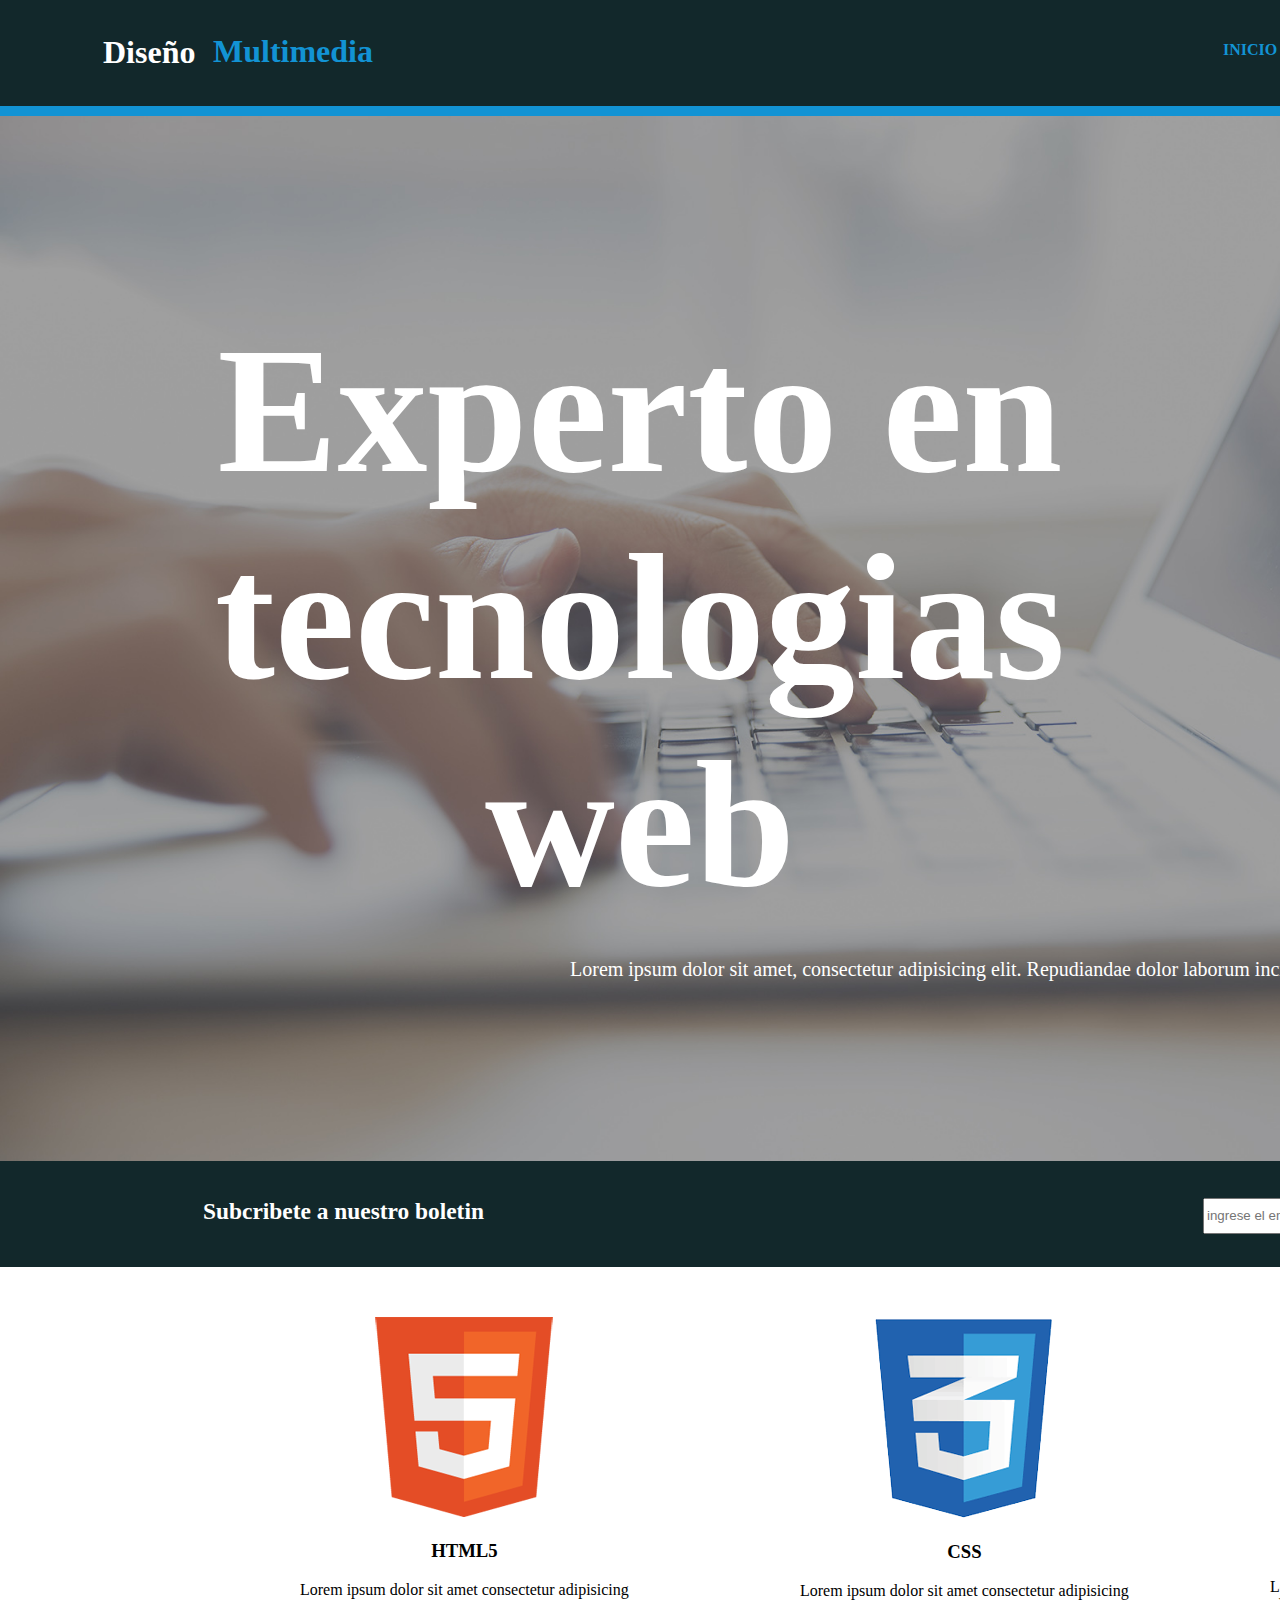
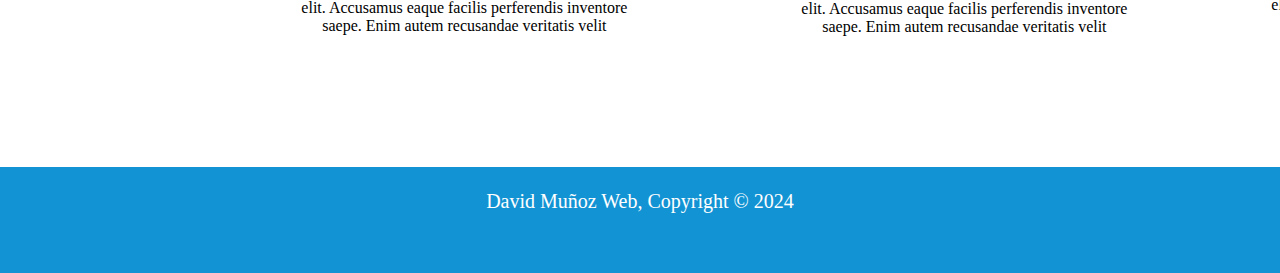
<file: index.html>
<!DOCTYPE html>
<html lang="en">
<head>
    <meta charset="UTF-8">
    <meta name="viewport" content="width=device-width, initial-scale=1.0">
    <title>DiseñoMultimedia</title>
    <link rel="stylesheet" href="./styles/css1.css">
</head>
<body>
    <main>
        <header>
            <h1 class="h1">Diseño <h1 class="h2">Multimedia</h1>
            <nav class="botones1">
                <a href="index.html">
                     <b class="inicio">INICIO</b>
                </a>
                <a href="./templates/nosotros.html">
                    <b>NOSOTROS </b>
                </a>
                <a href="./templates/servicios.html">
                    <b>SERVICIOS</b>
                </a>
                <a href="./templates/contacto.html">
                    <b>CONTACTO</b>
                </a>
            </nav>
        </header>
        <hr>
        <section class="sec1"> 
            <nav>
                <h1>Experto en tecnologias web</h1>
                <p class="p1">Lorem ipsum dolor sit amet, consectetur adipisicing elit. Repudiandae dolor laborum incidunt voluptatem. </p>
            </nav>
        </section>
        <section class="sec2">
            <h3 class="h3">Subcribete a nuestro boletin </h3>
            <nav class="caja_email">
                <input placeholder="ingrese el email" type="email">
                <button>Subcribir</button>
            </nav>
        </section>
        <section class="sec3">
            <nav class="img1">
                <img src="./assets/logo_html.png" alt="html">
                <h3>HTML5</h3>
                <p>Lorem ipsum dolor sit amet consectetur adipisicing
                <br> elit. Accusamus eaque facilis perferendis inventore
                <br> saepe. Enim autem recusandae veritatis velit</p>
            </nav>
            <nav class="img2">
                <img src="./assets/logo_css.png" alt="css">
                <h3>CSS</h3>
                <p>Lorem ipsum dolor sit amet consectetur adipisicing
                <br> elit. Accusamus eaque facilis perferendis inventore
                <br> saepe. Enim autem recusandae veritatis velit</p>
            </nav>
            <nav class="img3">
                <img src="./assets/logo_brush.png" alt="Diseño">
                <h3>Diseño Grafico</h3>
                <p>Lorem ipsum dolor sit amet consectetur adipisicing
                <br> elit. Accusamus eaque facilis perferendis inventore
                <br> saepe. Enim autem recusandae veritatis velit</p>
            </nav>
        </section>
        <footer>
            <p>David Muñoz Web, Copyright &copy; 2024</p>
        </footer>
    </main>
</body>
</html>
</file>
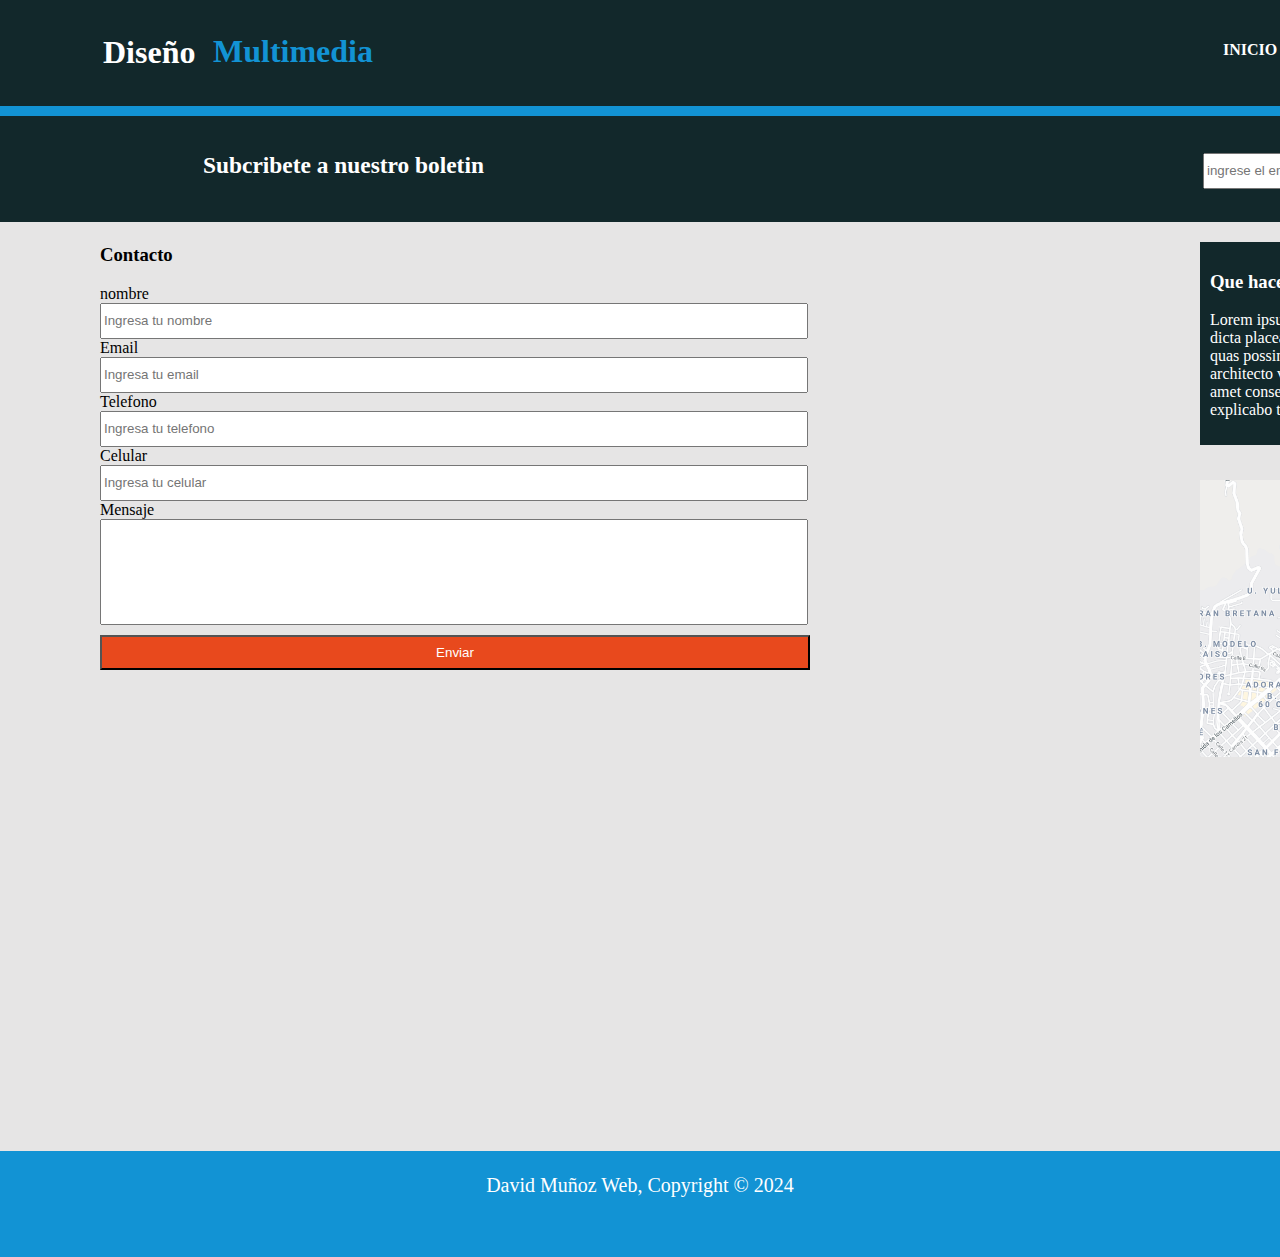
<file: templates/contacto.html>
<!DOCTYPE html>
<html lang="en">
<head>
    <meta charset="UTF-8">
    <meta name="viewport" content="width=device-width, initial-scale=1.0">
    <title>Contacto</title>
    <link rel="stylesheet" href="../styles/css1.css">
</head>
<body>
    <main>
        <header>
            <h1 class="h1">Diseño <h1 class="h2">Multimedia</h1>
            <nav class="botones1">
                <a href="../index.html">
                     <b>INICIO</b>
                </a>
                <a href="./nosotros.html">
                    <b >NOSOTROS </b>
                </a>
                <a href="./servicios.html">
                    <b >SERVICIOS</b>
                </a>
                <a href="./contacto.html">
                    <b class="inicio">CONTACTO</b>
                </a>
            </nav>
        </header>
        <hr>
        <section class="sec2">
            <h3 class="h3">Subcribete a nuestro boletin </h3>
            <nav class="caja_email">
                <input placeholder="ingrese el email" type="email">
                <button>Subcribir</button>
            </nav>
        </section>
        <section class="sec10">
            <section class="sec8">
                <h3>Que hacemos</h3>
                <p>Lorem ipsum dolor sit amet consectetur adipisicing elit. Fuga dicta placeat dolorum temporibus facere assumenda ab, quam quas possimus ex quasi deleniti impedit totam cupiditate architecto voluptas eligendi sit nisi! Lorem ipsum dolor sit amet consectetur adipisicing elit. Deleniti culpa nostrum explicabo tenetur, dolorem, dicta atque. </p>
            </section>
            <h3 class="conta">Contacto</h3>
            <form action="" class="form">
                <label for="">nombre</label>
                <input class="caja" placeholder="Ingresa tu nombre" type="text">
                <label for="">Email</label>
                <input class="caja" placeholder="Ingresa tu email" type="email">
                <label for="">Telefono</label>
                <input class="caja" placeholder="Ingresa tu telefono" type="number">
                <label for="">Celular</label>
                <input class="caja" placeholder="Ingresa tu celular" type="number">
                <label for="">Mensaje</label>
                <input class="caja2" type="text">
                <br>
                <button class="btn1">Enviar</button>
            </form>
                <img class="mapa" src="../assets/mapaGoogle.png" alt="mapa">
        </section>
        <footer>
            <p>David Muñoz Web, Copyright &copy; 2024</p>
        </footer>
    </main>
</body>
</html>
</file>
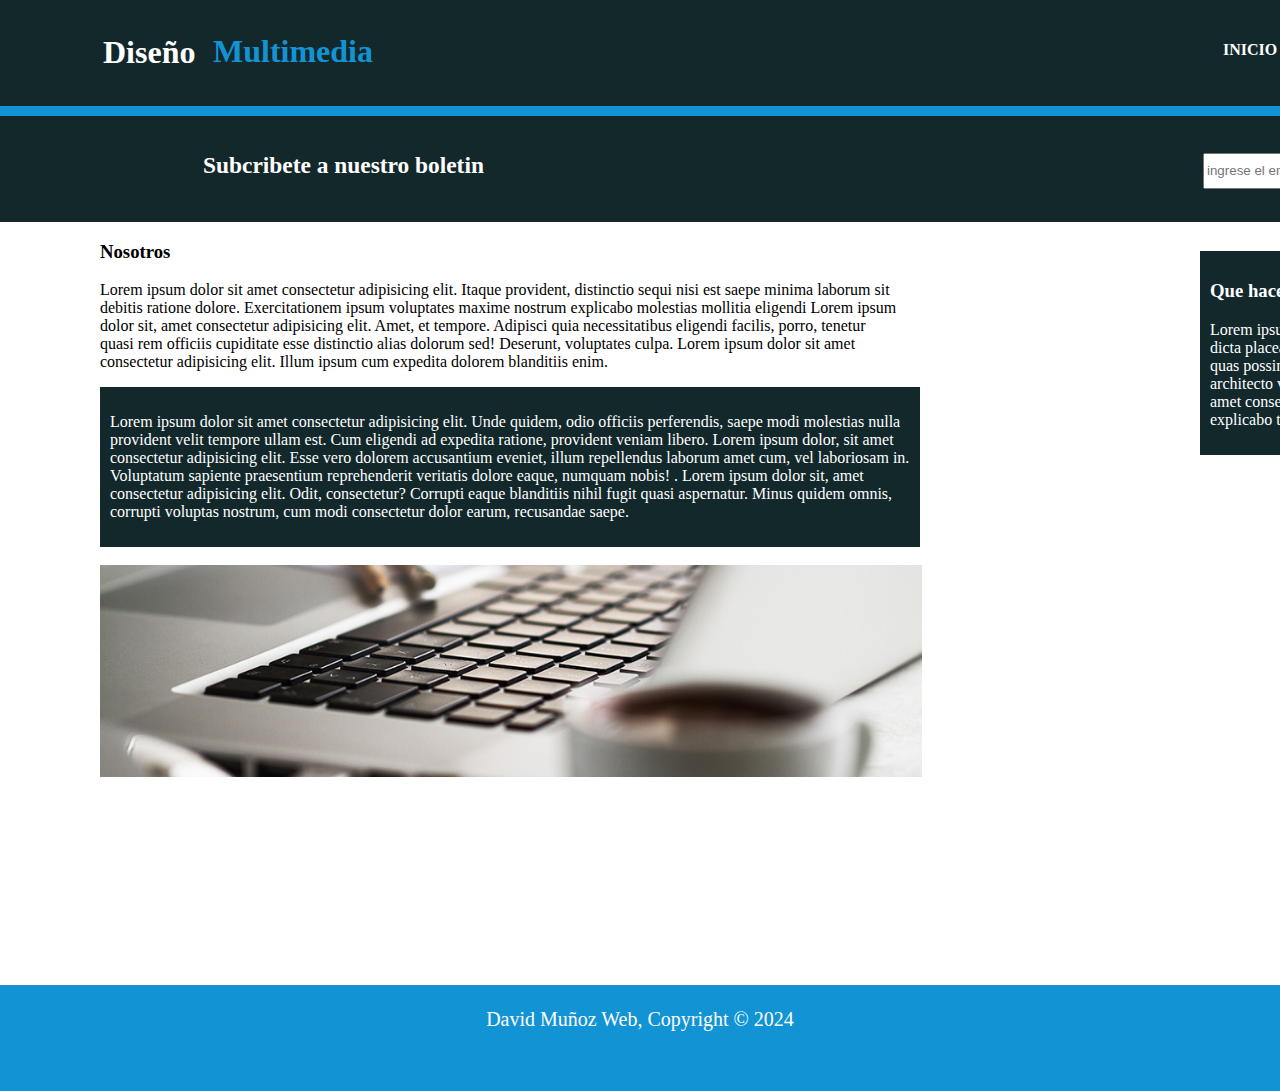
<file: templates/nosotros.html>
<!DOCTYPE html>
<html lang="en">
<head>
    <meta charset="UTF-8">
    <meta name="viewport" content="width=device-width, initial-scale=1.0">
    <title>Nosotros</title>
    <link rel="stylesheet" href="../styles/css1.css">
</head>
<body>
    <main>
        <header>
            <h1 class="h1">Diseño <h1 class="h2">Multimedia</h1>
            <nav class="botones1">
                <a href="../index.html">
                     <b>INICIO</b>
                </a>
                <a href="./nosotros.html">
                    <b class="inicio">NOSOTROS </b>
                </a>
                <a href="./servicios.html">
                    <b>SERVICIOS</b>
                </a>
                <a href=".contacto.html">
                    <b>CONTACTO</b>
                </a>
            </nav>
        </header>
        <hr>
        <section class="sec2">
            <h3 class="h3">Subcribete a nuestro boletin </h3>
            <nav class="caja_email">
                <input placeholder="ingrese el email" type="email">
                <button>Subcribir</button>
            </nav>
        </section>
        <section class="sec4">
            <h3 class="h3_2">Nosotros</h3>
            <p class="p3">Lorem ipsum dolor sit amet consectetur adipisicing elit. Itaque provident, distinctio sequi nisi est saepe minima laborum sit debitis ratione dolore. Exercitationem ipsum voluptates maxime nostrum explicabo molestias mollitia eligendi Lorem ipsum dolor sit, amet consectetur adipisicing elit. Amet, et tempore. Adipisci quia necessitatibus eligendi facilis, porro, tenetur quasi rem officiis cupiditate esse distinctio alias dolorum sed! Deserunt, voluptates culpa. Lorem ipsum dolor sit amet consectetur adipisicing elit. Illum ipsum cum expedita dolorem blanditiis enim.</p>
        </section>
        <section class="sec5">
            <p>Lorem ipsum dolor sit amet consectetur adipisicing elit. Unde quidem, odio officiis perferendis, saepe modi molestias nulla provident velit tempore ullam est. Cum eligendi ad expedita ratione, provident veniam libero. Lorem ipsum dolor, sit amet consectetur adipisicing elit. Esse vero dolorem accusantium eveniet, illum repellendus laborum amet cum, vel laboriosam in. Voluptatum sapiente praesentium reprehenderit veritatis dolore eaque, numquam nobis! . Lorem ipsum dolor sit, amet consectetur adipisicing elit. Odit, consectetur? Corrupti eaque blanditiis nihil fugit quasi aspernatur. Minus quidem omnis, corrupti voluptas nostrum, cum modi consectetur dolor earum, recusandae saepe.</p>
        </section>
        <br>
        <section class="sec6">
            <img class="compu" src="../assets/891.jpg" alt="compu">
        </section>
        <section class="sec7">
            <h3>Que hacemos</h3>
            <p>Lorem ipsum dolor sit amet consectetur adipisicing elit. Fuga dicta placeat dolorum temporibus facere assumenda ab, quam quas possimus ex quasi deleniti impedit totam cupiditate architecto voluptas eligendi sit nisi! Lorem ipsum dolor sit amet consectetur adipisicing elit. Deleniti culpa nostrum explicabo tenetur, dolorem, dicta atque. </p>
        </section>
        <footer>
            <p>David Muñoz Web, Copyright &copy; 2024</p>
        </footer>
    </main>
</body>
</html>
</file>
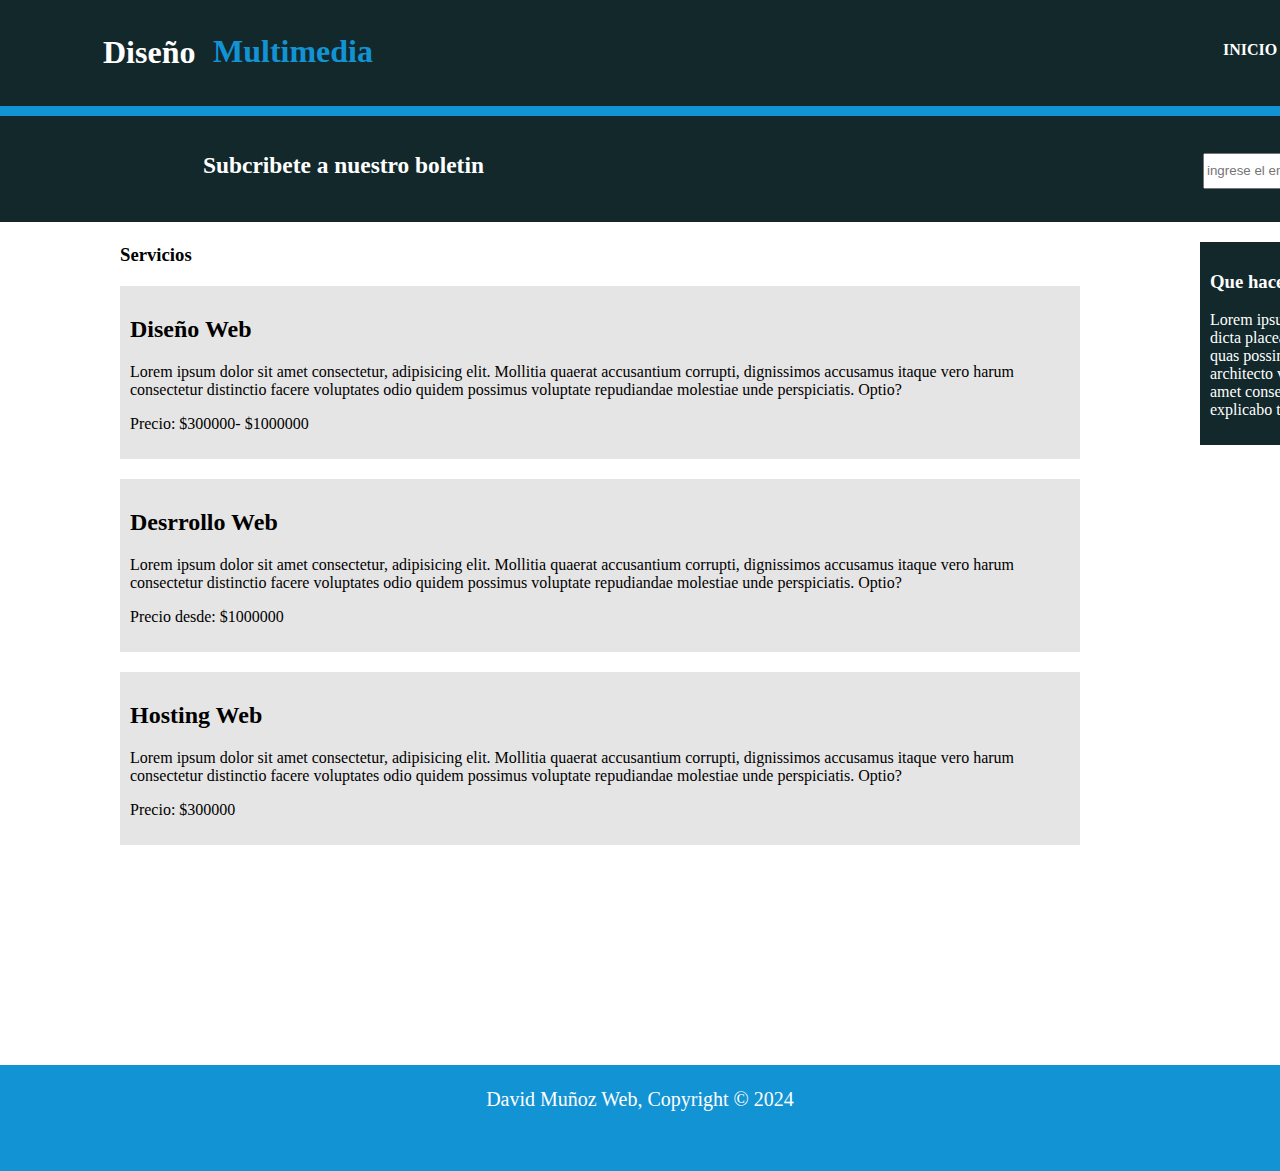
<file: templates/servicios.html>
<!DOCTYPE html>
<html lang="en">
<head>
    <meta charset="UTF-8">
    <meta name="viewport" content="width=device-width, initial-scale=1.0">
    <title>Servicios</title>
    <link rel="stylesheet" href="../styles/css1.css">
</head>
<body>
    <main>
        <header>
            <h1 class="h1">Diseño <h1 class="h2">Multimedia</h1>
            <nav class="botones1">
                <a href="../index.html">
                     <b>INICIO</b>
                </a>
                <a href="./nosotros.html">
                    <b >NOSOTROS </b>
                </a>
                <a href="./servicios.html">
                    <b class="inicio">SERVICIOS</b>
                </a>
                <a href="./contacto.html">
                    <b>CONTACTO</b>
                </a>
            </nav>
        </header>
        <hr>
        <section class="sec2">
            <h3 class="h3">Subcribete a nuestro boletin </h3>
            <nav class="caja_email">
                <input placeholder="ingrese el email" type="email">
                <button>Subcribir</button>
            </nav>
        </section>
        <section class="sec8">
            <h3>Que hacemos</h3>
            <p>Lorem ipsum dolor sit amet consectetur adipisicing elit. Fuga dicta placeat dolorum temporibus facere assumenda ab, quam quas possimus ex quasi deleniti impedit totam cupiditate architecto voluptas eligendi sit nisi! Lorem ipsum dolor sit amet consectetur adipisicing elit. Deleniti culpa nostrum explicabo tenetur, dolorem, dicta atque. </p>
        </section>
        <section class="sec9">
            <h3 class="servi">Servicios</h3>
            <nav class="counter">
                <h2>Diseño Web</h2>
                <p>Lorem ipsum dolor sit amet consectetur, adipisicing elit. Mollitia quaerat accusantium corrupti, dignissimos accusamus itaque vero harum consectetur distinctio facere voluptates odio quidem possimus voluptate repudiandae molestiae unde perspiciatis. Optio?</p>
                <p>Precio: $300000- $1000000</p>
            </nav>
            <nav class="counter">
                <h2>Desrrollo Web</h2>
                <p>Lorem ipsum dolor sit amet consectetur, adipisicing elit. Mollitia quaerat accusantium corrupti, dignissimos accusamus itaque vero harum consectetur distinctio facere voluptates odio quidem possimus voluptate repudiandae molestiae unde perspiciatis. Optio?</p>
                <p>Precio desde: $1000000</p>
            </nav>
            <nav class="counter">
                <h2>Hosting Web</h2>
                <p>Lorem ipsum dolor sit amet consectetur, adipisicing elit. Mollitia quaerat accusantium corrupti, dignissimos accusamus itaque vero harum consectetur distinctio facere voluptates odio quidem possimus voluptate repudiandae molestiae unde perspiciatis. Optio?</p>
                <p>Precio: $300000</p>
            </nav>
        </section>
        <footer>
            <p>David Muñoz Web, Copyright &copy; 2024</p>
        </footer>
    </main>
</body>
</html>
</file>
<file: styles/css1.css>
body{
    margin: 0px;
}
header{
    background-color: rgb(18, 40, 43);
    background-position: 0%;
    background-size: 100% 100%;
    margin: 0px;
    padding: 3px;
    height: 100px;
}
.sec1{
    background-image: url("../assets/cabecera.jpg");
    background-position: 0% ;
    text-align: center;
    font-size: 90px;
    padding: 70px;
    background-size: cover;
    background-repeat: no-repeat;
    color: #fff;
    margin: 0px;
}
.sec2{
    background-color: rgb(18, 40, 43);
    background-position: 0%;
    background-size: 100% 100%;
    margin: 0px;
    padding: 3px;
    height: 100px;
    color: white;
    font-size: 20px;
}
footer{
    background-color: rgb(18,147,212);
    background-position: 0%;
    background-size: 100% 100%;
    margin: 0px;
    padding: 3px;
    height: 100px;
    color: white;
    text-align: center;
    font-size: 20px;
}
.botones1{
    position: relative;
    width: fit-content;
    top: -100px;
    left: 1200px;
    
}
a{
    outline: none;
    text-decoration: none;
    margin: 20px;
    color: white;
}
.inicio{
    color: rgb(18,147,212);
}

.h1{
    color: white;
    position: relative;
    width: fit-content;
    top: 10px;
    margin-left: 100px;
}
.h2{
    position: relative;
    top: -50px;
    width:fit-content ;
    left: 210px;
    color: rgb(18,147,212);
}
hr{
    color: rgb(18,147,212);
	width: 100%;
	height: 10px;
	background-color: rgb(18,147,212);
	border: 0;
    margin: 0px;
}
.p1{
    font-size: 20px;
    position: relative;
    width: fit-content;
    left: 500px;
    top: -90px;
}
.caja_email{
    position: relative;
    width: fit-content;
    top: -40px;
    left: 1200px;
}
input{
    height: 30px;
}
button{
    height: 35px;
    background-color: rgb(232,73,29);
    color: white;
}
.h3{
    position: relative;
    width: fit-content;
    top: 10px;
    margin-left: 200px;
}
.img1{
    position: relative;
    width: fit-content;
    top: 50px;
    left: 300px;
    text-align: center;
}
.img2{
   position: relative;
   width: fit-content;
   top: -282px;
   left: 800px;
   text-align: center;
}
.img3{
    position: relative;
    width: fit-content;
    top: -620px;
    left: 1270px;
    text-align: center;
}
.sec3{
    height: 500px;
}
.sec4{
    width: 800px;
    margin-left: 100px;
}
.sec5{
    background-color: rgb(18, 40, 43);
    color: white;
    width: 800px;
    padding: 10px;
    margin-left: 100px;
}
.sec6{
    margin-left: 100px;
}
.compu{
    height: 212px;
}
.sec7{
    background-color: rgb(18, 40, 43);
    position: relative;
    top: -530px;
    left: 1200px;
    width: fit-content;
    color: white;
    width: 400px;
    padding: 10px;
}
.sec8{
    background-color: rgb(18, 40, 43);
    position: relative;
    top: 20px;
    left: 1200px;
    width: fit-content;
    color: white;
    width: 400px;
    padding: 10px;
}
.sec9{
    margin-left: 100px;
    position: relative;
    width: fit-content;
    top: -200px;
    width: 1000px;
}
.counter{
    background-color: #e6e5e5;
    padding-top: 20px;
    padding: 10px;
    margin: 20px;
}
.servi{
    margin-left: 20px;
}
.sec10{
    background-color: #e6e5e5;
}
.form{
    position: relative;
    width: fit-content;
    top: -200px;
    margin-left: 100px;
    width: 100px;
}
.caja{
    width: 700px;
}
.caja2{
    width: 700px;
    height: 100px;
}
.conta{
    position: relative;
    width: fit-content;
    top: -200px;
    margin-left: 100px;
}
.btn1{
    width: 710px;
    margin-top: 10px;
}
.mapa{
    position: relative;
    width: fit-content;
    top: -390px;
    left: 1200px;
    width: 350px;
}
</file>
